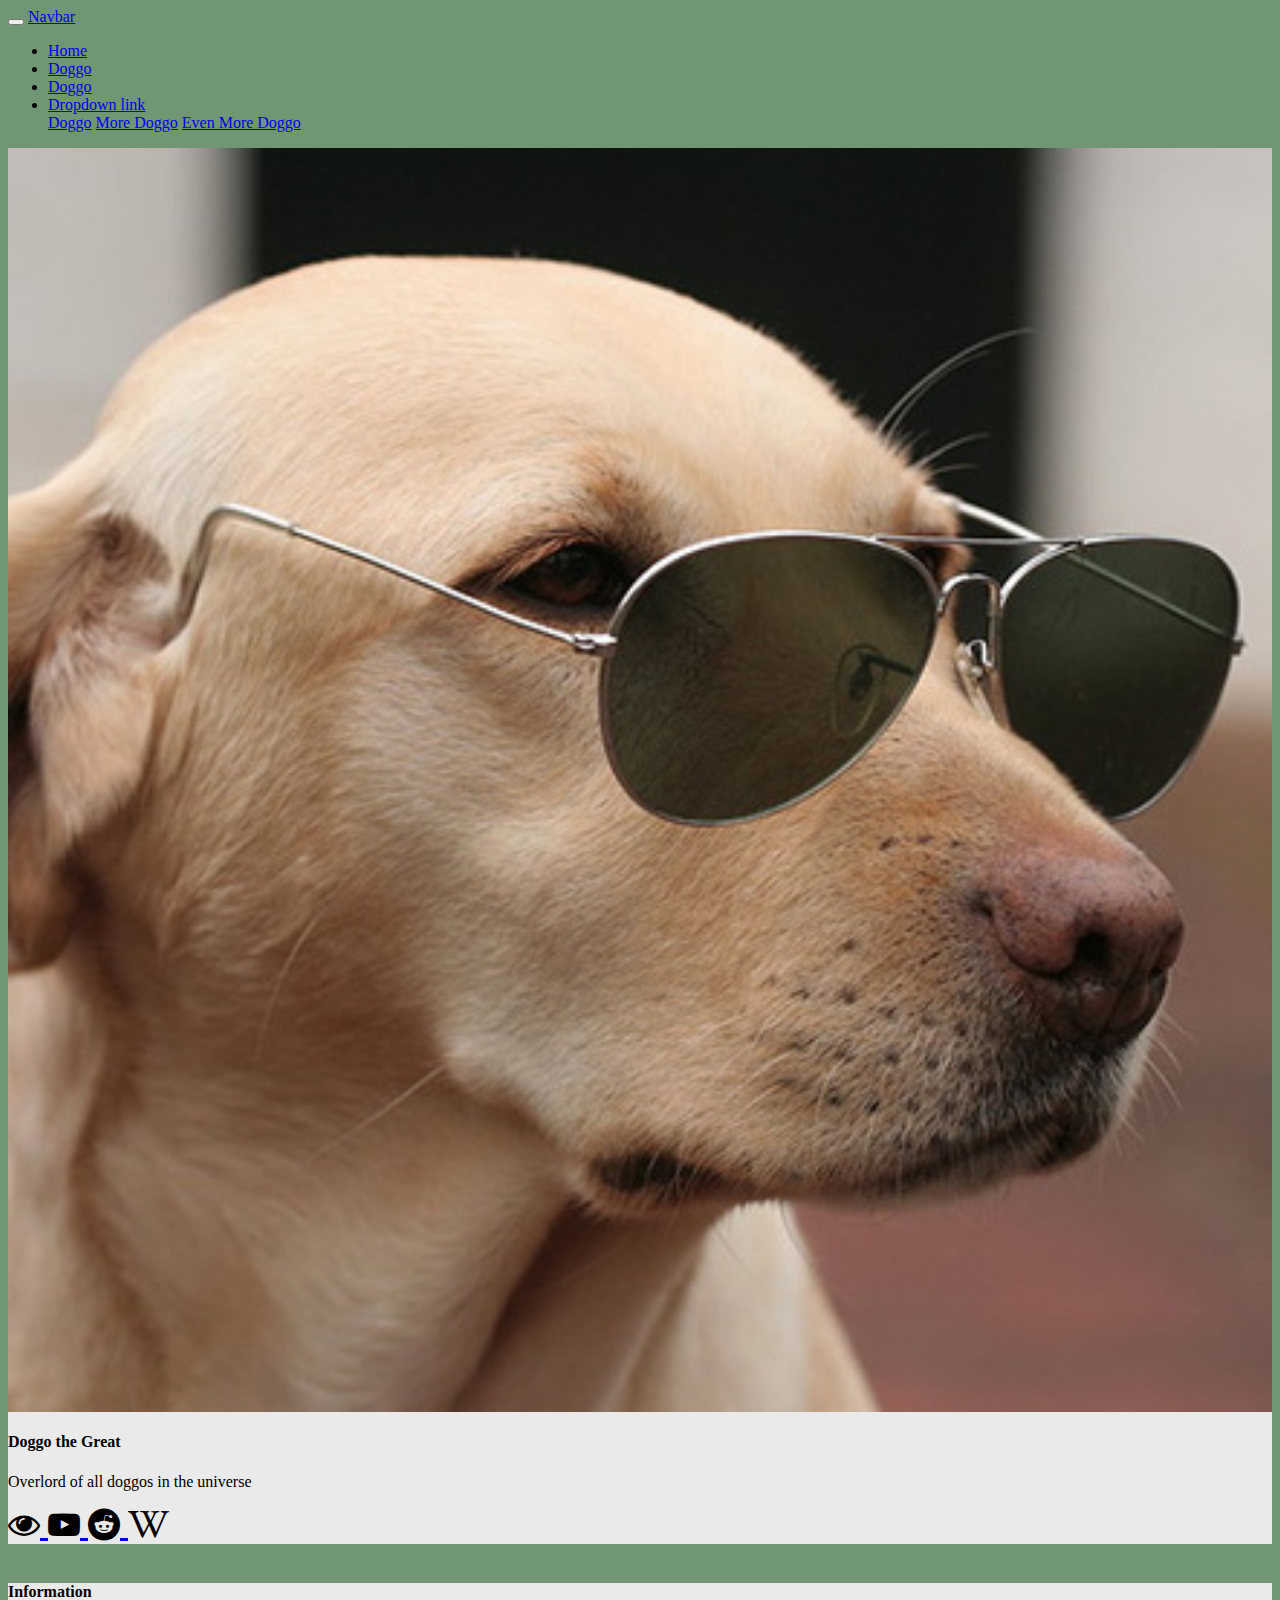
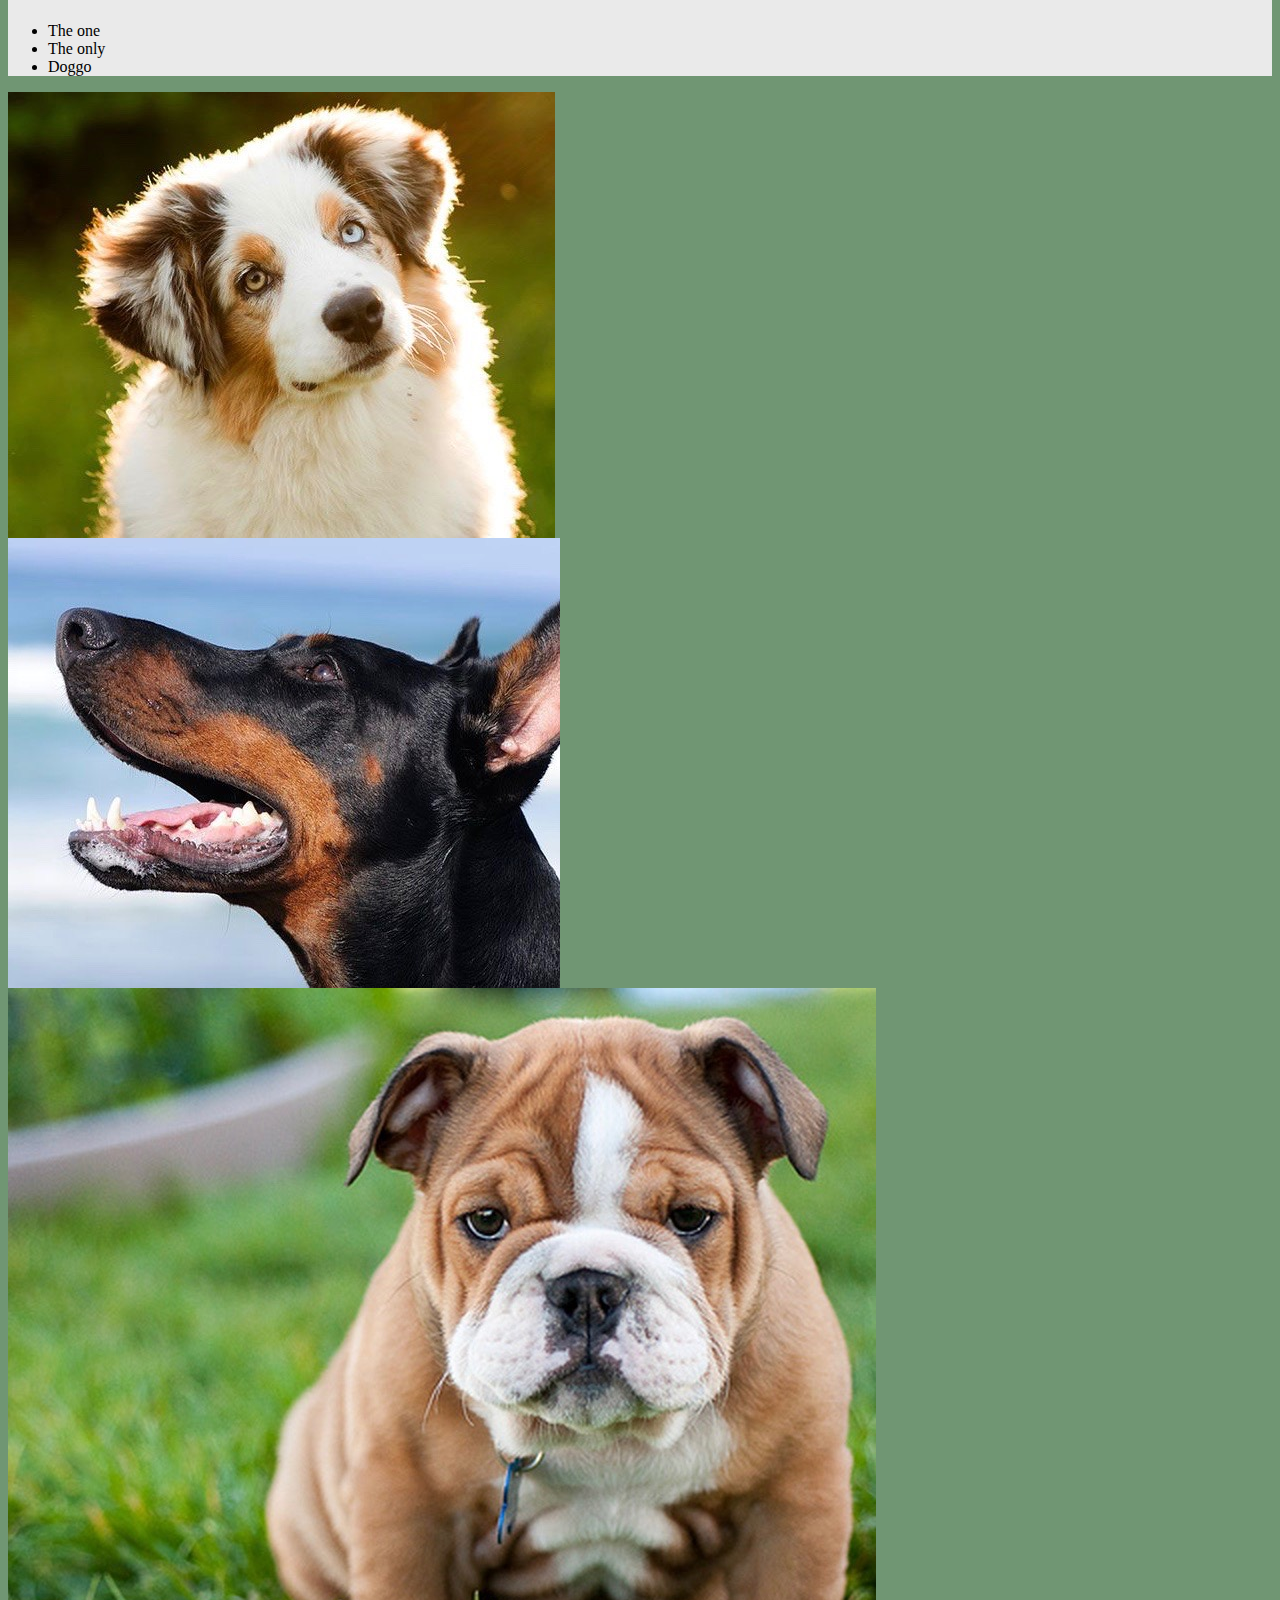
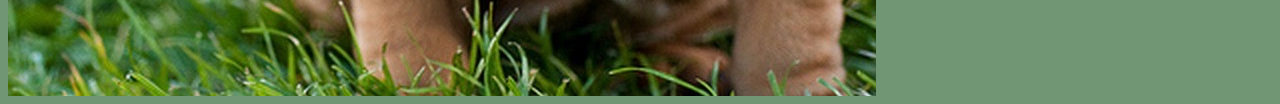
<file: index.html>
<html>
<head>
	<title></title>
	<link rel="stylesheet" href="https://maxcdn.bootstrapcdn.com/bootstrap/4.0.0-beta/css/bootstrap.min.css" integrity="sha384-/Y6pD6FV/Vv2HJnA6t+vslU6fwYXjCFtcEpHbNJ0lyAFsXTsjBbfaDjzALeQsN6M" crossorigin="anonymous">
	<link href="https://maxcdn.bootstrapcdn.com/font-awesome/4.7.0/css/font-awesome.min.css" rel="stylesheet" integrity="sha384-wvfXpqpZZVQGK6TAh5PVlGOfQNHSoD2xbE+QkPxCAFlNEevoEH3Sl0sibVcOQVnN" crossorigin="anonymous">
	<link rel="stylesheet" type="text/css" href="styles.css">
</head>
<body>
	<nav class="navbar navbar-toggleable-md navbar-light bg-faded">
  <button class="navbar-toggler navbar-toggler-right" type="button" data-toggle="collapse" data-target="#navbarNavDropdown" aria-controls="navbarNavDropdown" aria-expanded="false" aria-label="Toggle navigation">
    <span class="navbar-toggler-icon"></span>
  </button>
  <a class="navbar-brand" href="https://www.facebook.com">Navbar</a>
  <div class="collapse navbar-collapse" id="navbarNavDropdown">
    <ul class="navbar-nav">
      <li class="nav-item active">
        <a class="nav-link" href="index.html">Home <span class="sr-only">(current)</span></a>
      </li>
      <li class="nav-item">
        <a class="nav-link" href="page1.html">Doggo</a>
      </li>
      <li class="nav-item">
        <a class="nav-link" href="page2.html">Doggo</a>
      </li>
      <li class="nav-item dropdown">
        <a class="nav-link dropdown-toggle" href="http://example.com" id="navbarDropdownMenuLink" data-toggle="dropdown" aria-haspopup="true" aria-expanded="false">
          Dropdown link
        </a>
        <div class="dropdown-menu" aria-labelledby="navbarDropdownMenuLink">
          <a class="dropdown-item" href="page3.htmk">Doggo</a>
          <a class="dropdown-item" href="page3.html">More Doggo</a>
          <a class="dropdown-item" href="page3.html">Even More Doggo</a>
        </div>
      </li>
    </ul>
  </div>
</nav>
	<div class="container">
		<div class="row"> 
			<div class="col-md-4">
				<div class="card text-center">
					<div class="card-block">
						<img class="doggo rounded-circle" src="imgs/doggo.jpg">	
						<h4 class="card-title">Doggo the Great</h4>
						<p class="card-text">Overlord of all doggos in the universe</p>
					</div>
					<div class="card-footer fa-2x">
						<a target="_blank" href="http://www.urbandictionary.com/define.php?term=doggo">
						<i class="fa fa-eye" aria-hidden="true"></i>
						</a>
						<a target="_blank" href="https://www.youtube.com/watch?v=ah6fmNEtXFI">
						<i class="fa fa-youtube-play" aria-hidden="true"></i>	
						</a>
						<a target="_blank" href="https://www.reddit.com/r/doggos/">
						<i class="fa fa-reddit" aria-hidden="true"></i>	
						</a>
						<a target="_blank" href="https://en.wikipedia.org/wiki/Doggo">
						<i class="fa fa-wikipedia-w" aria-hidden="true"></i>	
						</a>

					</div>
				</div>
				<br>
				<div class="card">
					<div class="card-block">
						<h4 class="card-title">Information</h4>
						<p>
							<ul>
								<li>The one</li>
								<li>The only</li>
								<li>Doggo</li>
							</ul>
						</p>		
					</div>
				</div>
			</div>

			<div class="col-md-8">
				<div id="carouselExampleSlidesOnly" class="carousel slide" data-ride="carousel">
  				<div class="carousel-inner" role="listbox">
			    <div class="carousel-item active">
			      <img class="d-block img-fluid" src="imgs/banner1.jpg" alt="First slide">
			    </div>
			    <div class="carousel-item">
			      <img class="d-block img-fluid" src="imgs/banner2.jpg" alt="Second slide">
			    </div>
			    <div class="carousel-item">
			      <img class="d-block img-fluid" src="imgs/banner3.jpg" alt="Third slide">
			    </div>
  			</div>
		</div>
	</div>
<script src="https://code.jquery.com/jquery-3.2.1.slim.min.js" integrity="sha384-KJ3o2DKtIkvYIK3UENzmM7KCkRr/rE9/Qpg6aAZGJwFDMVNA/GpGFF93hXpG5KkN" crossorigin="anonymous"></script>
<script src="https://cdnjs.cloudflare.com/ajax/libs/popper.js/1.11.0/umd/popper.min.js" integrity="sha384-b/U6ypiBEHpOf/4+1nzFpr53nxSS+GLCkfwBdFNTxtclqqenISfwAzpKaMNFNmj4" crossorigin="anonymous"></script>
<script src="https://maxcdn.bootstrapcdn.com/bootstrap/4.0.0-beta/js/bootstrap.min.js" integrity="sha384-h0AbiXch4ZDo7tp9hKZ4TsHbi047NrKGLO3SEJAg45jXxnGIfYzk4Si90RDIqNm1" crossorigin="anonymous"></script>
</body>
</html>
</file>
<file: styles.css>
body {
	background-color: #709673;
	background-image: url(imgs/dog.png);
	background-repeat: no-repeat;
	background-position: 50% 50%;
	background-attachment: fixed;
}
.doggo {
	width: 100%;
}
.fa {
	color: black;
}
.row {
	background-color: #709673;
}
.card {
	background-color: #eaeaea;
}
.card-title {
	font-weight: bold;
}
.navbar {
	background-color: #709673;
}
</file>
